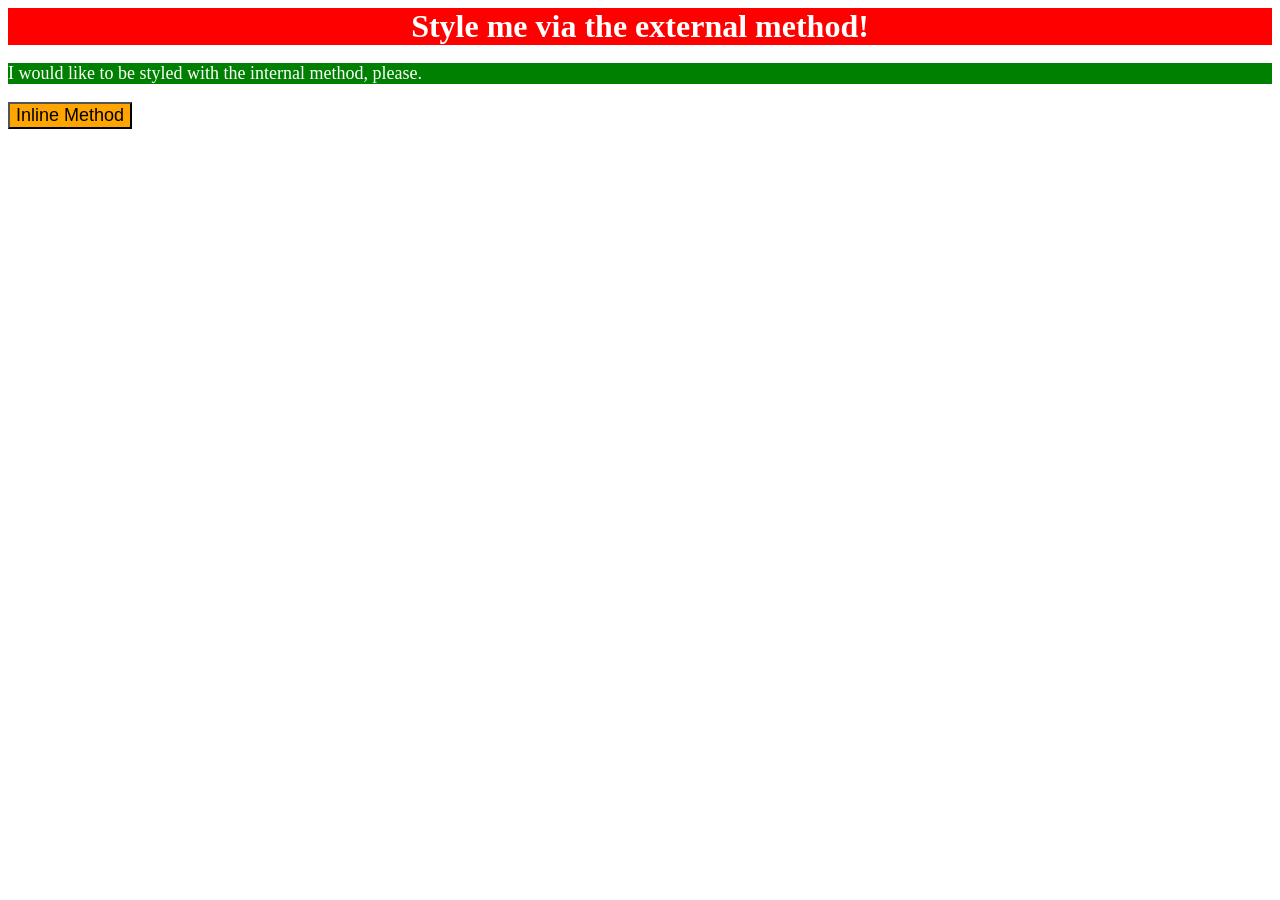
<file: foundations/intro-to-css/01-css-methods/index.html>
<!DOCTYPE html>
<html lang="en">
  <head>
    <meta charset="UTF-8">
    <meta http-equiv="X-UA-Compatible" content="IE=edge">
    <meta name="viewport" content="width=device-width, initial-scale=1.0">
    <title>Methods for Adding CSS</title>
    <link rel="stylesheet" href="csst.css">
    <style>
      p {
        color: white;
        font-size: 18px;
        background-color: green;
      }
    </style>
  </head>
  <body>
    <div>Style me via the external method!</div>
    <p>I would like to be styled with the internal method, please.</p>
    <button style="background-color: orange; font-size: 18px;">Inline Method</button>
  </body>
</html>
</file>
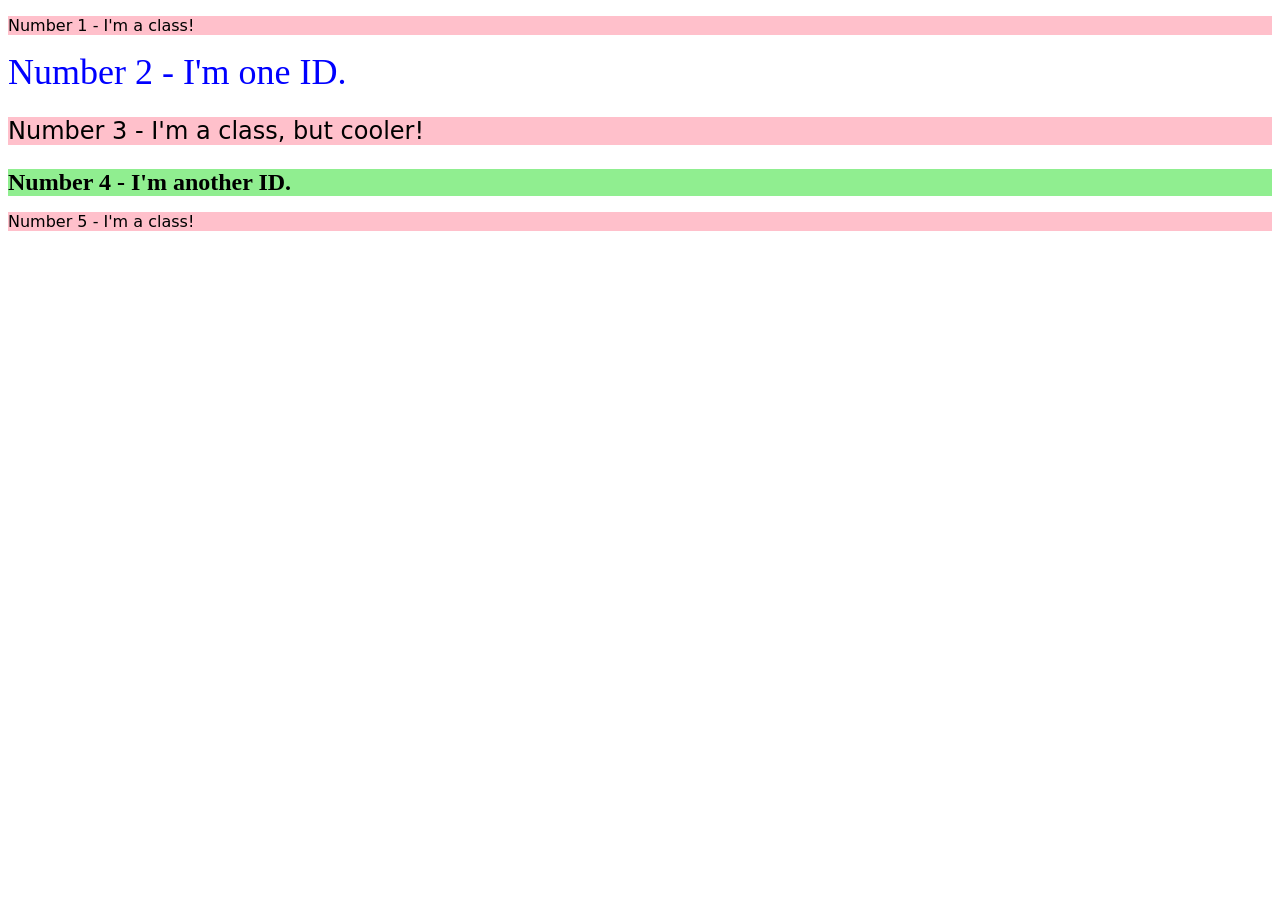
<file: foundations/intro-to-css/02-class-id-selectors/index.html>
<!DOCTYPE html>
<html lang="en">
  <head>
    <meta charset="UTF-8">
    <meta http-equiv="X-UA-Compatible" content="IE=edge">
    <meta name="viewport" content="width=device-width, initial-scale=1.0">
    <title>Class and ID Selectors</title>
    <link rel="stylesheet" href="style.css">
  </head>
  <body>
    <p>Number 1 - I'm a class!</p>
    <div id="Num2">Number 2 - I'm one ID.</div>
    <p id="Num3">Number 3 - I'm a class, but cooler!</p>
    <div id="Num4">Number 4 - I'm another ID.</div>
    <p>Number 5 - I'm a class!</p>
  </body>
</html>
</file>
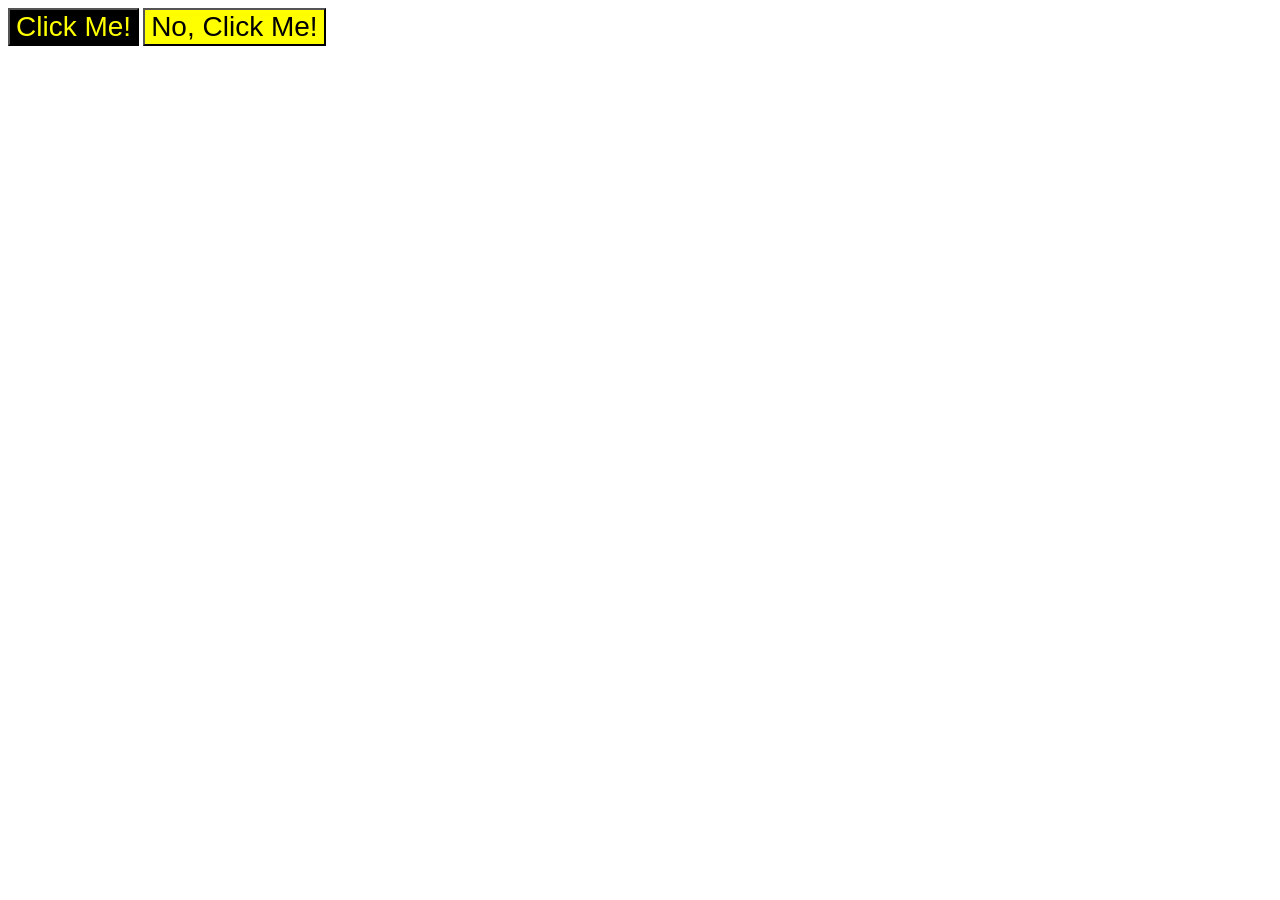
<file: foundations/intro-to-css/03-grouping-selectors/index.html>
<!DOCTYPE html>
<html lang="en">
  <head>
    <meta charset="UTF-8">
    <meta http-equiv="X-UA-Compatible" content="IE=edge">
    <meta name="viewport" content="width=device-width, initial-scale=1.0">
    <title>Grouping Selectors</title>
    <link rel="stylesheet" href="style.css">
  </head>
  <body>
    <button class="b1">Click Me!</button>
    <button class="b2">No, Click Me!</button>
  </body>
</html>
</file>
<file: foundations/intro-to-css/01-css-methods/csst.css>
div {
    font-size: 32px;
    font-weight: bold;
    background-color: red;
    text-align: center;
    color: white;
}
</file>
<file: foundations/intro-to-css/02-class-id-selectors/style.css>
/* Add CSS Styling */
p {
    background-color: pink;
    font-family: "Verdana", "DejaVu Sans", sans-serif;
}

#Num2 {
    color: blue;
    font-size: 36px;
}

#Num3 {
    font-size: 24px;
}

#Num4 {
    font-weight: bold;
    background-color: lightgreen;
    font-size: 24px;
}
</file>
<file: foundations/intro-to-css/03-grouping-selectors/style.css>
/* Add CSS Styling */
.b1,
.b2 {
    font-family: "Helvetica", "Times New Roman", sans-serif;
    font-size: 28px;
}

.b1 {
    background-color: black;
    color: yellow;
}

.b2 {
    background-color: yellow;
}
</file>
